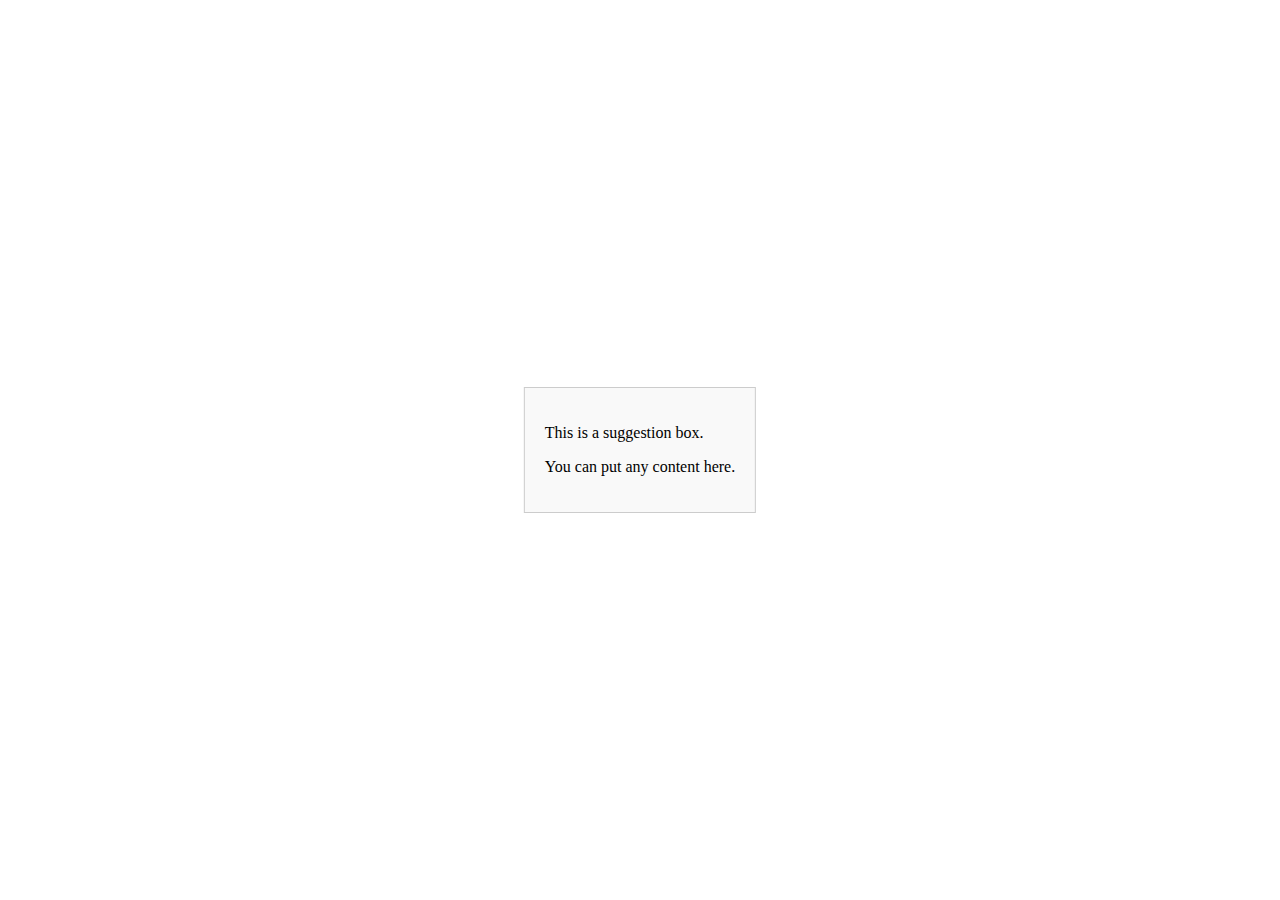
<file: sample.html>
<!DOCTYPE html>
<html lang="en">
<head>
<meta charset="UTF-8">
<meta name="viewport" content="width=device-width, initial-scale=1.0">
<title>Popup Suggestion Box</title>
<style>
  /* CSS for suggestion box */
  .suggestion-box {
    position: fixed;
    top: 50%;
    left: 50%;
    transform: translate(-50%, -50%);
    background-color: #f9f9f9;
    border: 1px solid #ccc;
    padding: 20px;
    z-index: 9999; /* Ensure the suggestion box is on top */
    display: none; /* Initially hidden */
  }
</style>
</head>
<body>

<!-- HTML for suggestion box -->
<div id="suggestionBox" class="suggestion-box">
  <p>This is a suggestion box.</p>
  <p>You can put any content here.</p>
</div>

<script>
window.addEventListener('DOMContentLoaded', (event) => {
  // Function to show the suggestion box
  function showSuggestionBox() {
    document.getElementById('suggestionBox').style.display = 'block';
  }

  // Call the function to show the suggestion box when the page loads
  showSuggestionBox();
});
</script>

</body>
</html>
</file>
